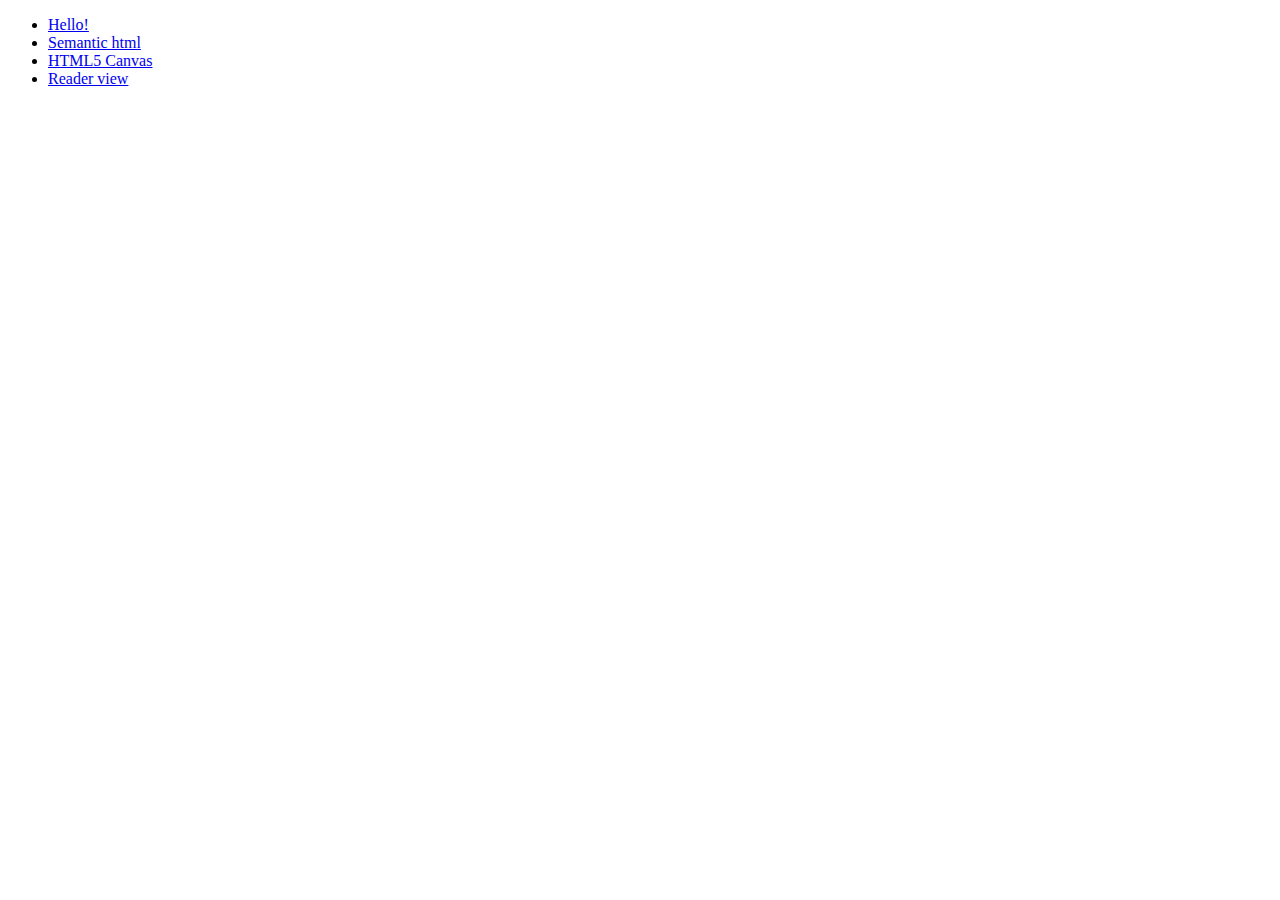
<file: index.html>
<!DOCTYPE html>
<html lang="en">
  <head>
    <meta charset="utf-8">
    <meta name="viewport" content="width=device-width,initial-scale=1">
    <title>Tomas github pages</title>
    </head>
  <body>
    <ul>
      <li><a href="hello/">Hello!</a></li>
      <li><a href="semantichtml/">Semantic html</a></li>
      <li><a href="canvas/index.html">HTML5 Canvas</a></li>
      <li><a href="reader/">Reader view</a></li>
    </ul>
  </body>
</html>
</file>
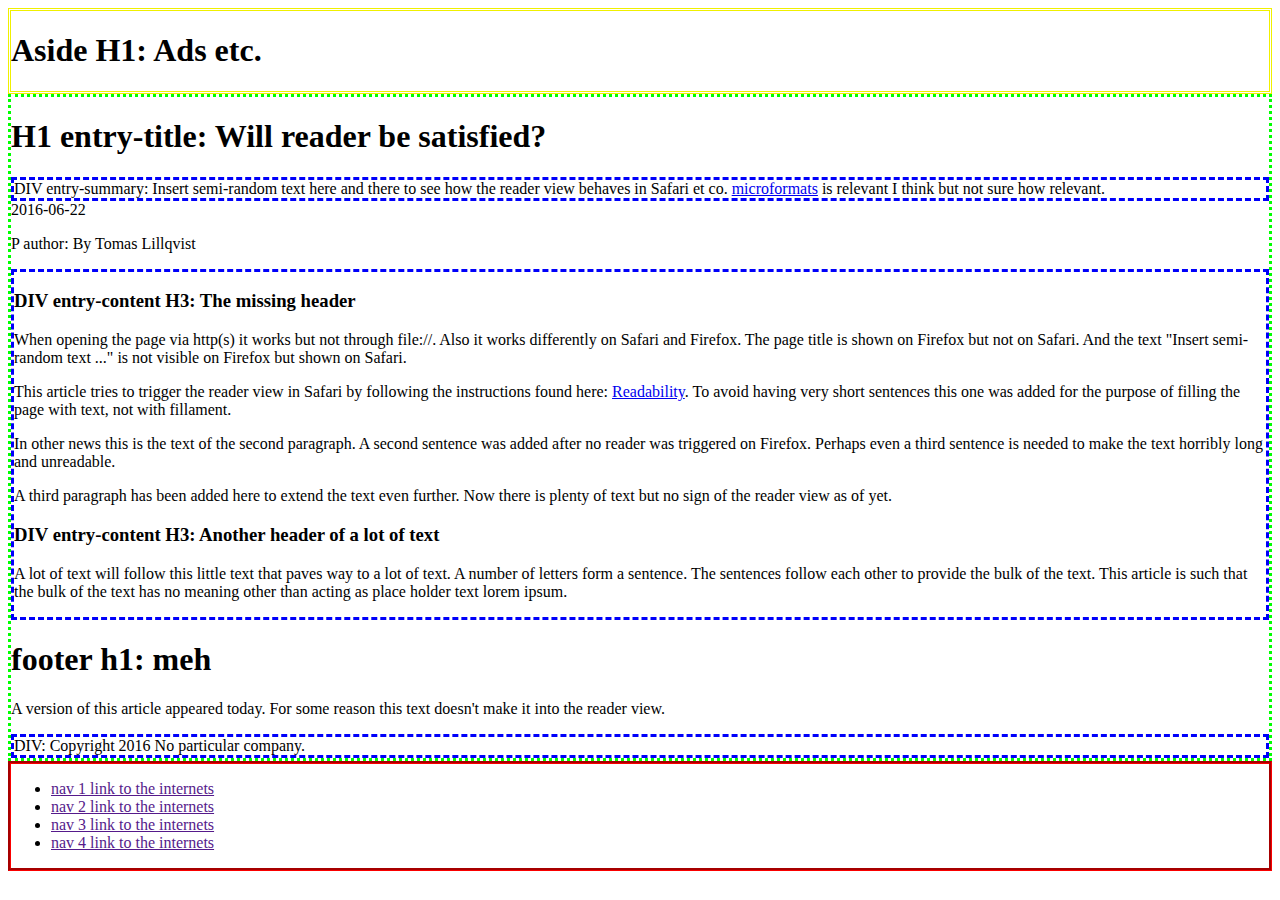
<file: reader/index.html>
<!DOCTYPE html>
<html>
<head>
<title>Attempting to trigger the reader view in Safari/Firefox</title>
<style>
article {border-style: dotted; border-color: #00FF00;}
div {border-style: dashed; border-color: #0000FA;}
aside {border-style: double; border-color: #F0F000;}
nav {border-style: groove; border-color: #Fa0000;}
</style>
</head>
<body>
  <aside>
    <h1>Aside H1: Ads etc.</h1>
  </aside>
  <article class="hentry">
    <header>
        <h1 class="entry-title">H1 entry-title: Will reader be satisfied?</h1>
        <div class="entry-summary">
          DIV entry-summary: Insert semi-random text here and there to see how the reader view behaves in Safari et co. <a href="http://microformats.org/wiki/hentry">microformats</a> is relevant I think but not sure how relevant.
        </div>
        <time class="published" datetime="2016-06-22 13:27:03+0300">
          2016-06-22
        </time>
        <p class="byline author vcard">
            P author: By <span class="fn">Tomas Lillqvist</span>
        </p>
      </header>

      <div class="entry-content">
        <h3>DIV entry-content H3: The missing header</h3>
        <p>When opening the page via http(s) it works but not through file://. Also it works differently on Safari and Firefox. The page title is shown on Firefox but not on Safari. And the text "Insert semi-random text ..." is not visible on Firefox but shown on Safari.</p>
        <p>This article tries to trigger the reader view in Safari by following the instructions found here:
          <a href="https://www.readability.com/developers/guidelines#reader">Readability</a>. To avoid having very short sentences this one was added for the purpose of filling the page with text, not with fillament.</p>
        <p>In other news this is the text of the second paragraph. A second sentence was added after no reader was triggered on Firefox. Perhaps even a third sentence is needed to make the text horribly long and unreadable.</p>
        <p>A third paragraph has been added here to extend the text even further. Now there is plenty of text but no sign of the reader view as of yet.</p>
        <h3>DIV entry-content H3: Another header of a lot of text</h3>
        <p>A lot of text will follow this little text that paves way to a lot of text. A number of letters form a sentence. The sentences follow each other to provide the bulk of the text. This article is such that the bulk of the text has no meaning other than acting as place holder text lorem ipsum.</p>
      </div>

      <footer>
        <h1>footer h1: meh</h1>
        <p>
          A version of this article appeared today. For some reason this text doesn't make it into the reader view.
        </p>
        <div class="source-org vcard copyright">
            DIV: Copyright 2016 <span class="org fn">No particular company.</span>
        </div>
      </footer>
  </article>
  <nav>
    <ul>
      <li><a href="">nav 1 link to the internets</a></li>
      <li><a href="">nav 2 link to the internets</a></li>
      <li><a href="">nav 3 link to the internets</a></li>
      <li><a href="">nav 4 link to the internets</a></li>
    </ul>
  </nav>
</body>
</html>
</file>
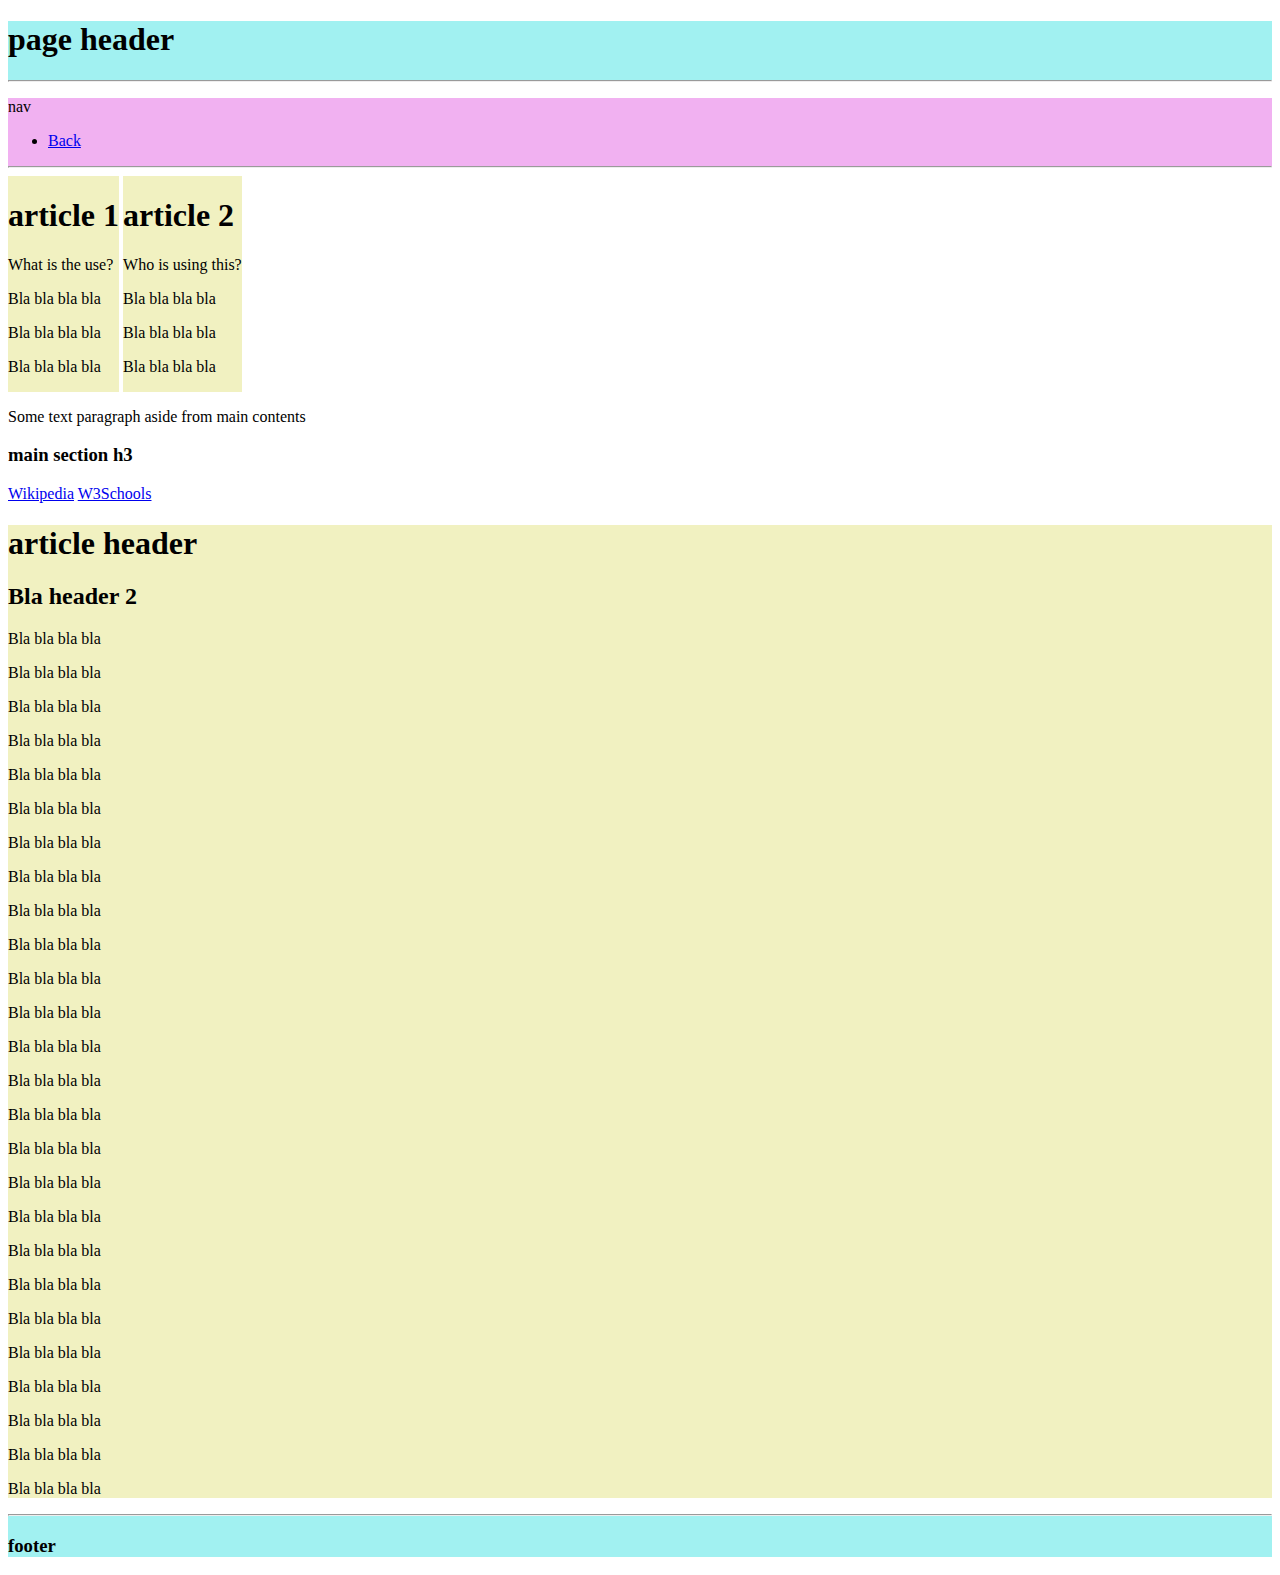
<file: semantichtml/index.html>
<!DOCTYPE html>
<html lang="en">
  <head>
    <meta charset="utf-8">
    <meta name="viewport" content="width=device-width,initial-scale=1">
    <title>Semantic html5</title>
    <link rel="stylesheet" href="semantic.css">
  </head>
  <body>
    <header>
      <h1>page header</h1>
      <hr/>
    </header>
    <nav> 
      <p>nav</p>
      <ul><li><a href="..">Back</a></li></ul>
      <hr/>
    </nav>
    <div class="container">
      <article class="rowitem">
        <h1>article 1</h1>
        <p> What is the use? </p>
        <p> Bla bla bla bla </p>
        <p> Bla bla bla bla </p>
        <p> Bla bla bla bla </p>
      </article>
      <article class="rowitem">
        <h1>article 2</h1>
        <p> Who is using this? </p>
        <p> Bla bla bla bla </p>
        <p> Bla bla bla bla </p>
        <p> Bla bla bla bla </p>
      </article>
    </div>
    <aside>
      <p>Some text paragraph aside from main contents</p>
    </aside>

    <section>
      <h3>main section h3</h3>
      <a href="https://en.wikipedia.org/wiki/Semantic_HTML">Wikipedia</a>
      <a href="http://www.w3schools.com/html/html5_semantic_elements.asp">W3Schools</a>
      <article>
        <h1>article header</h1>
        <h2>Bla header 2</h2>
        <p> Bla bla bla bla </p>
        <p> Bla bla bla bla </p>
        <p> Bla bla bla bla </p>
        <p> Bla bla bla bla </p>
        <p> Bla bla bla bla </p>
        <p> Bla bla bla bla </p>
        <p> Bla bla bla bla </p>
        <p> Bla bla bla bla </p>
        <p> Bla bla bla bla </p>
        <p> Bla bla bla bla </p>
        <p> Bla bla bla bla </p>
        <p> Bla bla bla bla </p>
        <p> Bla bla bla bla </p>
        <p> Bla bla bla bla </p>
        <p> Bla bla bla bla </p>
        <p> Bla bla bla bla </p>
        <p> Bla bla bla bla </p>
        <p> Bla bla bla bla </p>
        <p> Bla bla bla bla </p>
        <p> Bla bla bla bla </p>
        <p> Bla bla bla bla </p>
        <p> Bla bla bla bla </p>
        <p> Bla bla bla bla </p>
        <p> Bla bla bla bla </p>
        <p> Bla bla bla bla </p>
        <p> Bla bla bla bla </p>
      </article>
    </section>
    <footer>
      <hr/>
      <h3>footer</h3>
    </footer>
  </body>
</html>
</file>
